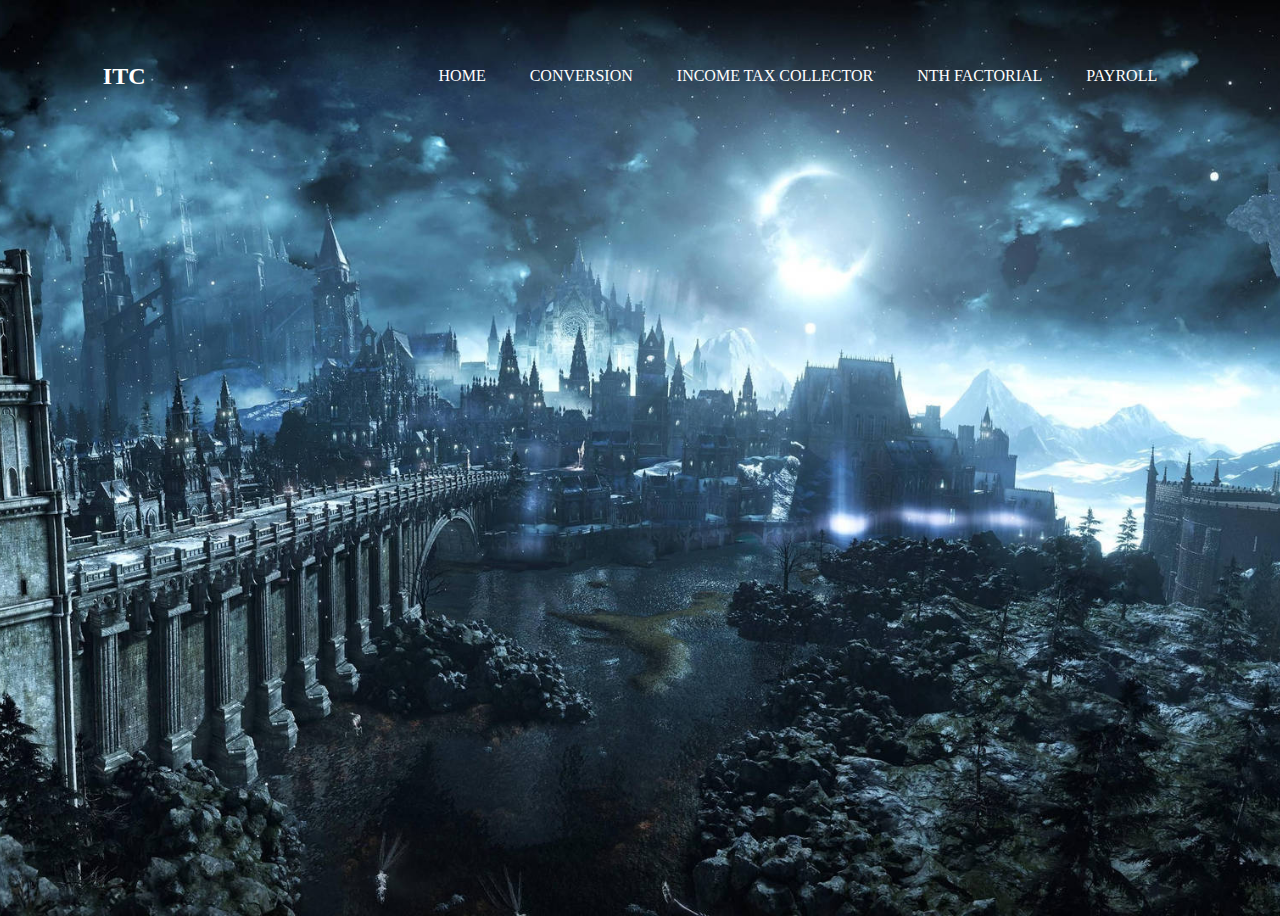
<file: index.html>
<!DOCTYPE html>
<html>
  <head>
    <title>Introduction to Computing Website</title>
    <link rel="stylesheet" href="style.css"
  </head>
  <body>
      <div class="navbar">
        <h2 class="logo">itc</h2>
        <ul>
          <li><a href="#">Home</a></li>
          <li><a href="assign1.html">Conversion</a></li>
          <li><a href="assign2.html">Income Tax Collector</a></li>
          <li><a href="assign3.html">Nth Factorial</a></li>
          <li><a href="payroll.html">Payroll</a></li>
        </ul>
      </div>
    </div>
  </body>
</html>
</file>
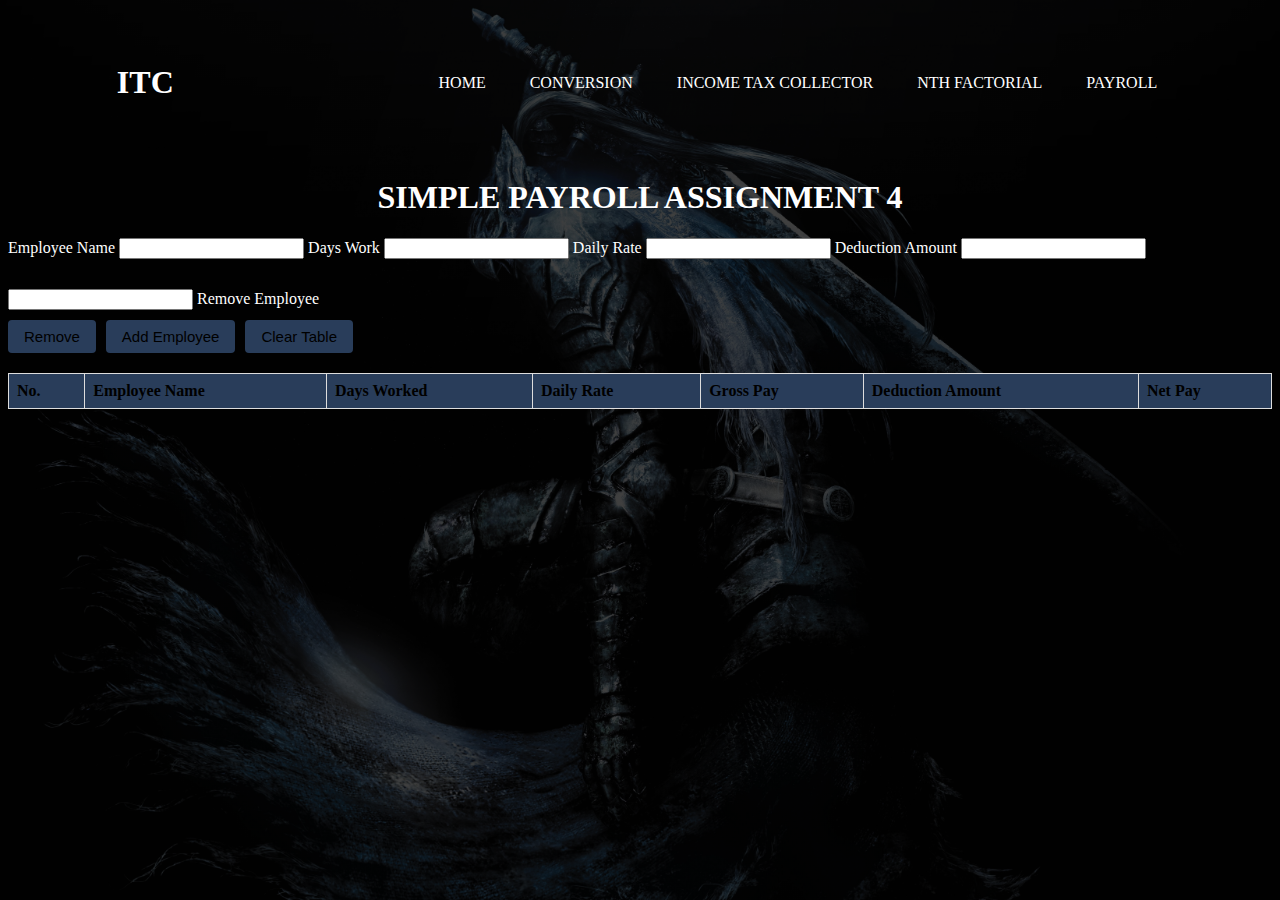
<file: payroll.html>
<!DOCTYPE html>
<html lang="en">
  <head>
    <meta charset="UTF-8" />
    <title>Simple Payroll</title>
    <link rel="stylesheet" href="style4.css" />
  </head>
  <body onload="in_employee()">
    <nav class="navbar">
      <h1 class="logo">itc</h1>
      <ul>
        <li><a class="active" href="index.html">HOME</a></li>
        <li><a href="assign1.html">Conversion</a></li>
        <li><a href="assign2.html">Income Tax Collector</a></li>
        <li><a href="assign3.html">Nth Factorial</a></li>
        <li><a href="payroll.html">Payroll</a></li>
      </ul>
    </nav>

    <main>
      <h1>SIMPLE PAYROLL ASSIGNMENT 4</h1>
      <div class="inputbox_payroll">
        <span>Employee Name</span>
        <input id="Employee" type="text" required="required" />
        <span>Days Work</span>
        <input id="days_work" type="number" required="required" />
        <span>Daily Rate</span>
        <input id="daily_rate" type="number" required="required" />
        <span>Deduction Amount</span>
        <input id="deduction_amount" type="number" required="required" />
      </div>
      <div class="delete">
        <input id="Input" type="number" required="required" />
        <span>Remove Employee</span>
      </div>
      <div class="button-row">
        <button class="rmv" onclick="removeEmployee()">Remove</button>
      </div>
      <div class="add_button">
        <button class="rmv" onclick="addEmployee()">Add Employee</button>
      </div>
      <div class="cleartable">
        <button class="rmv" onclick="cleartable()">Clear Table</button>
      </div>

      <table>
        <thead class="tablehead">
          <tr>
            <th class="tbl">No.</th>
            <th class="tbl">Employee Name</th>
            <th class="tbl">Days Worked</th>
            <th class="tbl">Daily Rate</th>
            <th class="tbl">Gross Pay</th>
            <th class="tbl">Deduction Amount</th>
            <th class="tbl">Net Pay</th>
          </tr>
        </thead>
        <tbody id="tablebody"></tbody>
      </table>
    </main>

    <footer>
      <p></p>
    </footer>

    <script>
      var employeeArray = [];

      function in_employee() {
        document.getElementById("tablebody").innerHTML = "";
      }

      function addEmployee() {
        let emp = {
          Employee: document.getElementById("Employee").value,
          DaysWork: document.getElementById("days_work").value,
          DailyRate: document.getElementById("daily_rate").value,
          DeductionAmount: document.getElementById("deduction_amount").value,

          GrossPay: function () {
            return this.DaysWork * this.DailyRate;
          },
          NetPay: function () {
            return this.GrossPay() - this.DeductionAmount;
          },
        };

        employeeArray.push(emp);
        showTable();
      }

      function removeEmployee() {
        var todelete;

        let emnum = document.getElementById("Input").value;

        todelete = confirm("Delete Employee No. " + emnum + "?");

        if (todelete) {
          employeeArray.splice(emnum - 1, 1);
          showTable();
        }
      }
      function cleartable() {
        var toclear;

        toclear = confirm("Delete all employee/s in the table?");

        if (toclear) {
          in_employee();
        }
      }

      function showTable() {
        let tbody = "";
        for (let i = 0; i < employeeArray.length; i++) {
          let ln = i + 1;

          tbody +=
            "<tr>" +
            "<td>" +
            ln +
            "</td>" +
            "<td>" +
            employeeArray[i].Employee +
            "</td>" +
            "<td>" +
            employeeArray[i].DaysWork +
            "</td>" +
            "<td>" +
            employeeArray[i].DailyRate +
            "</td>" +
            "<td>" +
            employeeArray[i].GrossPay() +
            "</td>" +
            "<td>" +
            employeeArray[i].DeductionAmount +
            "</td>" +
            "<td>" +
            employeeArray[i].NetPay() +
            "</td>";
        }
        document.getElementById("tablebody").innerHTML = tbody;
      }
    </script>
  </body>
</html>
</file>
<file: style.css>
body {
    background-image: url(Images/Background.jpg);
        background-size: cover;
        background-position: center;
        background-repeat: no-repeat;
        height: 100vh; /* 100% of the viewport height */   
}

.navbar{
    font-style: normal;
    font-family: Times New Roman;
    width: 85%;
    margin: auto;
    padding: 35px 0;
    display: flex;
    align-items: center;
    justify-content: space-between;
}

.logo{
    text-decoration: none;
    color: #fff;
    text-transform: uppercase;
    width: 85px;
}

.navbar ul li{
    list-style: none;
    display: inline-block;
    margin: 0 20px;
    position: relative;
}
.navbar ul li a{
    text-decoration: none;
    color: #fff;
    text-transform: uppercase;
}
.navbar ul li::after{
    content: '';
    height: 3px;
    width: 0%;
    background: red;
    position: absolute;
    left: 0;
    bottom: -10px;
    transition: 0.5s;
}
.navbar ul li:hover::after{
    width: 100%;
}
</file>
<file: style4.css>
/* style.css */
html{
    height: 100%;
}

h1 {
  color: white;
  text-align: center;
}

.logo{
  text-decoration: none;
  color: #fff;
  text-transform: uppercase;
  width: 85px;
}

.navbar{
  font-style: normal;
  font-family: Times New Roman;
  width: 85%;
  margin: auto;
  padding: 35px 0;
  display: flex;
  align-items: center;
  justify-content: space-between;
}

.navbar ul li{
list-style: none;
display: inline-block;
margin: 0 20px;
}

.navbar ul li a{
text-decoration: none;
color: #fff;
text-transform: uppercase;
}

.navbar ul li{
  list-style: none;
  display: inline-block;
  margin: 0 20px;
  position: relative;
}
.navbar ul li a{
  text-decoration: none;
  color: #fff;
  text-transform: uppercase;
}
.navbar ul li::after{
  content: '';
  height: 3px;
  width: 0%;
  background: red;
  position: absolute;
  left: 0;
  bottom: -10px;
  transition: 0.5s;
}
.navbar ul li:hover::after{
  width: 100%;
} 


table {
    width: 100%;
    border-collapse: collapse;
    margin-top: 20px;
    background-color: #293d5a;
}

th, td {
    border: 1px solid #dddddd;
    text-align: left;
    padding: 8px;
}

th {
    background-color: #293d5a;
}

tr:nth-child(even) {
    background-color: #293d5a;
}

tr:hover {
    background-color: #61779a;
}

.inputbox_payroll {
    margin-bottom: 20px;
    color: white;
}

.inputbox_payroll input {
    margin-bottom: 10px;
    color: black;
}

.delete {
    margin-bottom: 10px;
    color: white;
}

.button-row {
    display: flex;
    flex-direction: row; /* Arrange buttons in a row */
    align-items: center; 
    float: left;
}

button {
    display: block;
    border-radius: 2em;
    background-color:#293d5a;
    box-shadow: 0 3px 10px 0 black(90, 136, 209);
    color: black;
    padding: 15px 32px;
    text-align: center;
    text-decoration: none;
    font-size: 15px;
    margin-right: 10px;
    cursor: pointer;
    align-items: center;
    justify-content: center;
    cursor: pointer;
    margin-bottom:20px;
    float: left;
}
  
  
  button:hover {
      background-color: none;
  }
  
  button:active {
    background-color: #293d5a;
    box-shadow: 0 5px #666;
    transform: translateY(4px);
  }

.rmv {
    padding: 8px 16px;
    background-color: #293d5a;
    color: black;
    font-weight: 100;
    border: none;
    border-radius: 4px;
    cursor: pointer;
}


.rmv:hover {
    background-color: #61779a;
}


body {
    background-image: linear-gradient(rgba(0,0,0,0.75),rgba(0,0,0,0.75)),url(Images/Background5.jpg);
    background-size: cover;
    background-position: center;
}

.result #result {
color: #293d5a;
}
</file>
